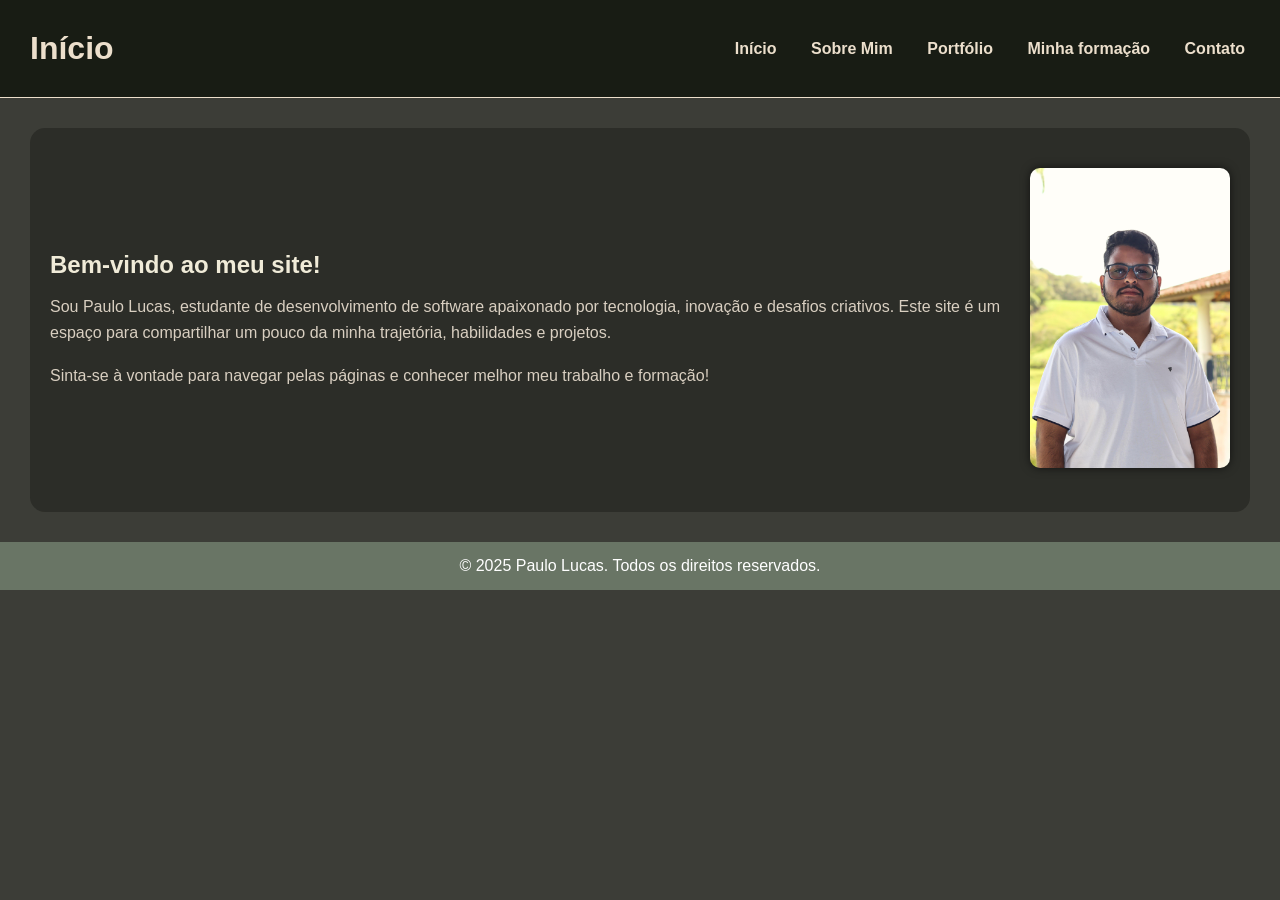
<file: index.html>
<!DOCTYPE html>
<html lang="en">

<head>
    <meta charset="UTF-8">
    <meta name="viewport" content="width=device-width, initial-scale=1.0">
    <link rel="stylesheet" href="style.css"> <!-- Referencia o arquivo css de estilização -->
    <title>Paulo Lucas</title>

</head>

<body>
    <!-- criação do header -->
    <header>
        <h1>Início</h1>   <!-- Mostra a pagina atual -->
        <nav>  <!-- criação do menu de navegação -->
            <a href="index.html">Início</a>
            <a href="sobreMim.html">Sobre Mim</a>
            <a href="portfolio.html">Portfólio</a>
            <a href="minhaFormacao.html">Minha formação</a>
            <a href="contato.html">Contato</a>
        </nav>
    </header>
    <section class="inicio"> <!-- criação da section que contém os elementos do body. -->
        <div class="apresentacao"> <!-- div para marcar o texto do section -->
            <h2>Bem-vindo ao meu site!</h2>
            <p>Sou Paulo Lucas, estudante de desenvolvimento de software apaixonado por tecnologia, inovação e desafios criativos. Este site é um espaço para compartilhar um pouco da minha trajetória, habilidades e projetos.</p>
            <br>
            <p>Sinta-se à vontade para navegar pelas páginas e conhecer melhor meu trabalho e formação!</p>
        </div>
        <div class="foto">
            <img src="img/paulo.jpg" alt="Foto de Paulo Lucas">
        </div>
    </section>
    <footer> <!-- criação do rodapé do site -->
        <p>© 2025 Paulo Lucas. Todos os direitos reservados.</p>
    </footer>
</body>

</html>
</file>
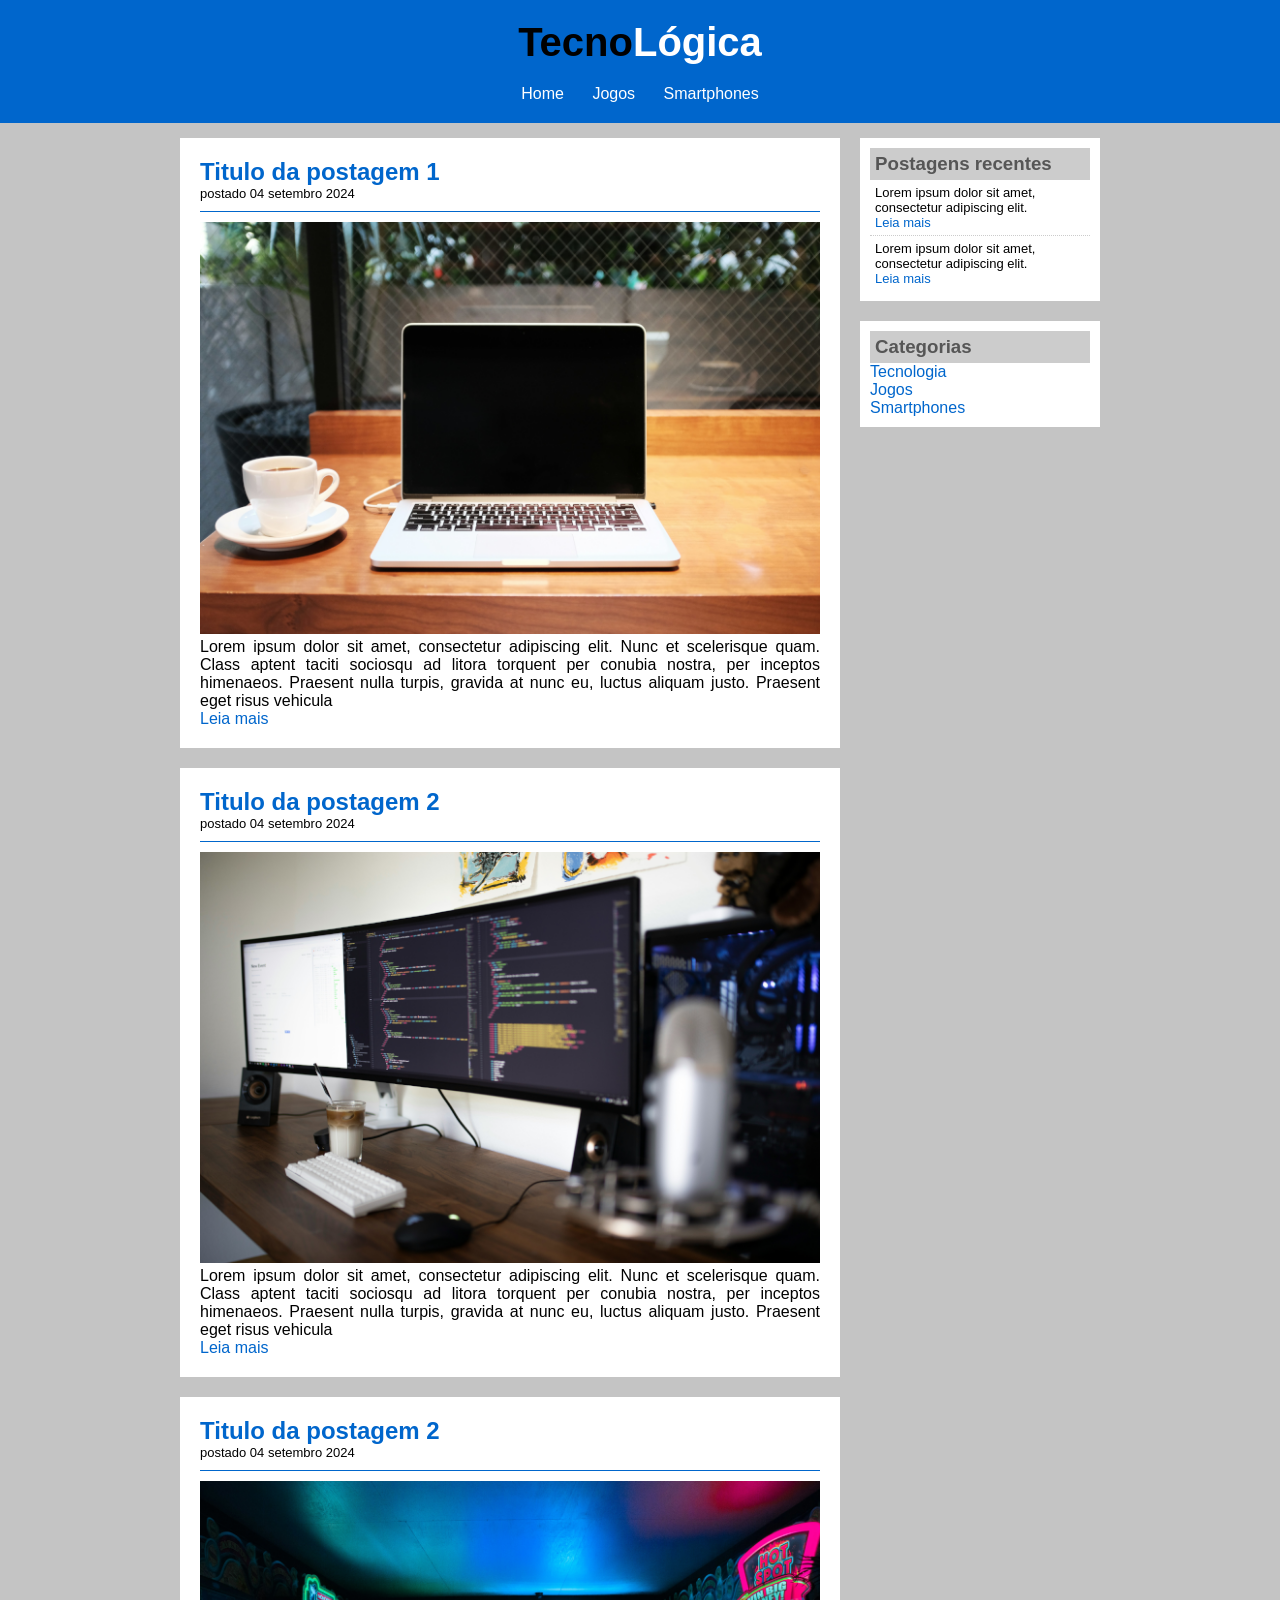
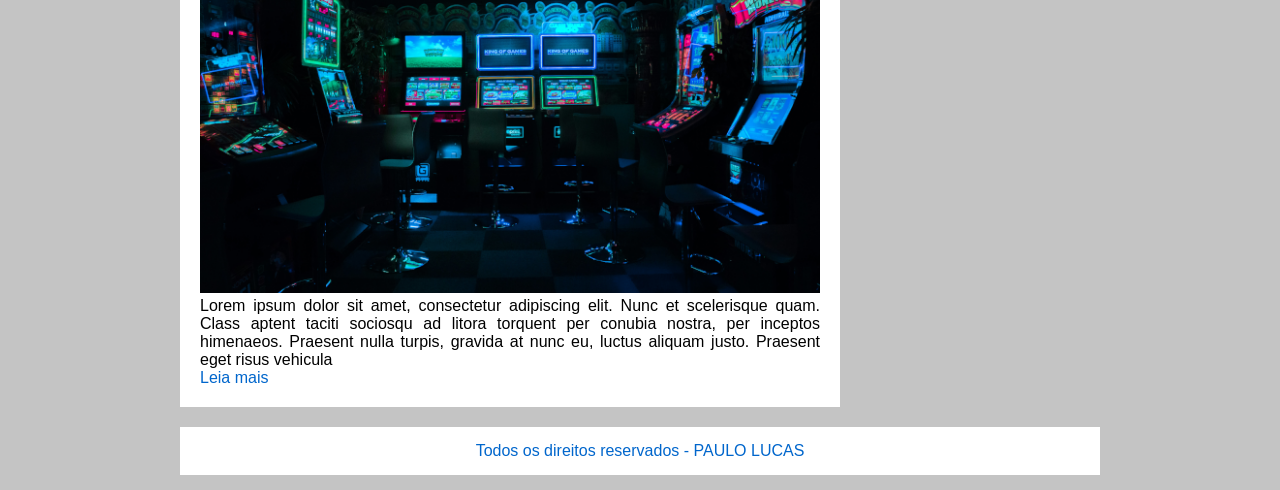
<file: portfolios/index.html>
<!DOCTYPE html>
<html lang="pt-br">

<head>
    <meta charset="UTF-8">
    <meta name="viewport" content="width=device-width, initial-scale=1.0">
    <title>TecnoLógica - Tudo sobre tecnologia</title>

    <link rel="stylesheet" href="index.css">
</head>

<body>

    <div id="header">

        <div id="logo">
            <h1>Tecno<span class="white">Lógica</span></h1>
        </div>
    
        <div id="menu">
            <a href="index.html">Home</a>
            <a href="jogos.html">Jogos</a>
            <a href="smartphones.html">Smartphones</a>
        </div>

    </div>

    <div id="content">

        <div id="posts">

            <!-- abertura postagem -->
            <div class="post">
                <h2>Titulo da postagem 1</h2>
                <span class="data-post">postado 04 setembro 2024</span>
                <img class="img-post" src="imagens/tecnologia01.png">
                <p>
                    Lorem ipsum dolor sit amet, consectetur adipiscing elit. Nunc et scelerisque quam. Class aptent taciti sociosqu ad litora torquent per conubia nostra, per inceptos himenaeos. Praesent nulla turpis, gravida at nunc eu, luctus aliquam justo. Praesent eget risus vehicula
                </p>
                <a href="">Leia mais</a>
            </div>
            <!--fechamento postagem -->

            <!-- abertura postagem -->
            <div class="post">
                <h2>Titulo da postagem 2</h2>
                <span class="data-post">postado 04 setembro 2024</span>
                <img class="img-post" src="imagens/tecnologia02.png">
                <p>
                    Lorem ipsum dolor sit amet, consectetur adipiscing elit. Nunc et scelerisque quam. Class aptent taciti sociosqu ad litora torquent per conubia nostra, per inceptos himenaeos. Praesent nulla turpis, gravida at nunc eu, luctus aliquam justo. Praesent eget risus vehicula
                </p>
                <a href="">Leia mais</a>
            </div>
            <!--fechamento postagem -->
        
            <!-- abertura postagem -->
            <div class="post">
                <h2>Titulo da postagem 2</h2>
                <span class="data-post">postado 04 setembro 2024</span>
                <img class="img-post" src="imagens/game01.png">
                <p>
                    Lorem ipsum dolor sit amet, consectetur adipiscing elit. Nunc et scelerisque quam. Class aptent taciti sociosqu ad litora torquent per conubia nostra, per inceptos himenaeos. Praesent nulla turpis, gravida at nunc eu, luctus aliquam justo. Praesent eget risus vehicula
                </p>
                <a href="">Leia mais</a>
            </div>
            <!--fechamento postagem -->
        </div>
    
        <div id="right-side">

            <div class="content-right">
                <h3>Postagens recentes</h3>

                <div class="post-right">
                    <p>Lorem ipsum dolor sit amet, consectetur adipiscing elit.</p>
                    <a href="">Leia mais</a>
                </div>

                <div class="post-right" style="border-bottom: none;">
                    <p>Lorem ipsum dolor sit amet, consectetur adipiscing elit.</p>
                    <a href="">Leia mais</a>
                </div>

            </div>

            <div class="content-right">
                <h3>Categorias</h3>

                <a href="">Tecnologia</a><br>
                <a href="">Jogos</a><br>
                <a href="">Smartphones</a><br>
                
            </div>

        </div>

        <div id="footer">
            Todos os direitos reservados - PAULO LUCAS
        </div>

    </div>
</body>

</html>
</file>
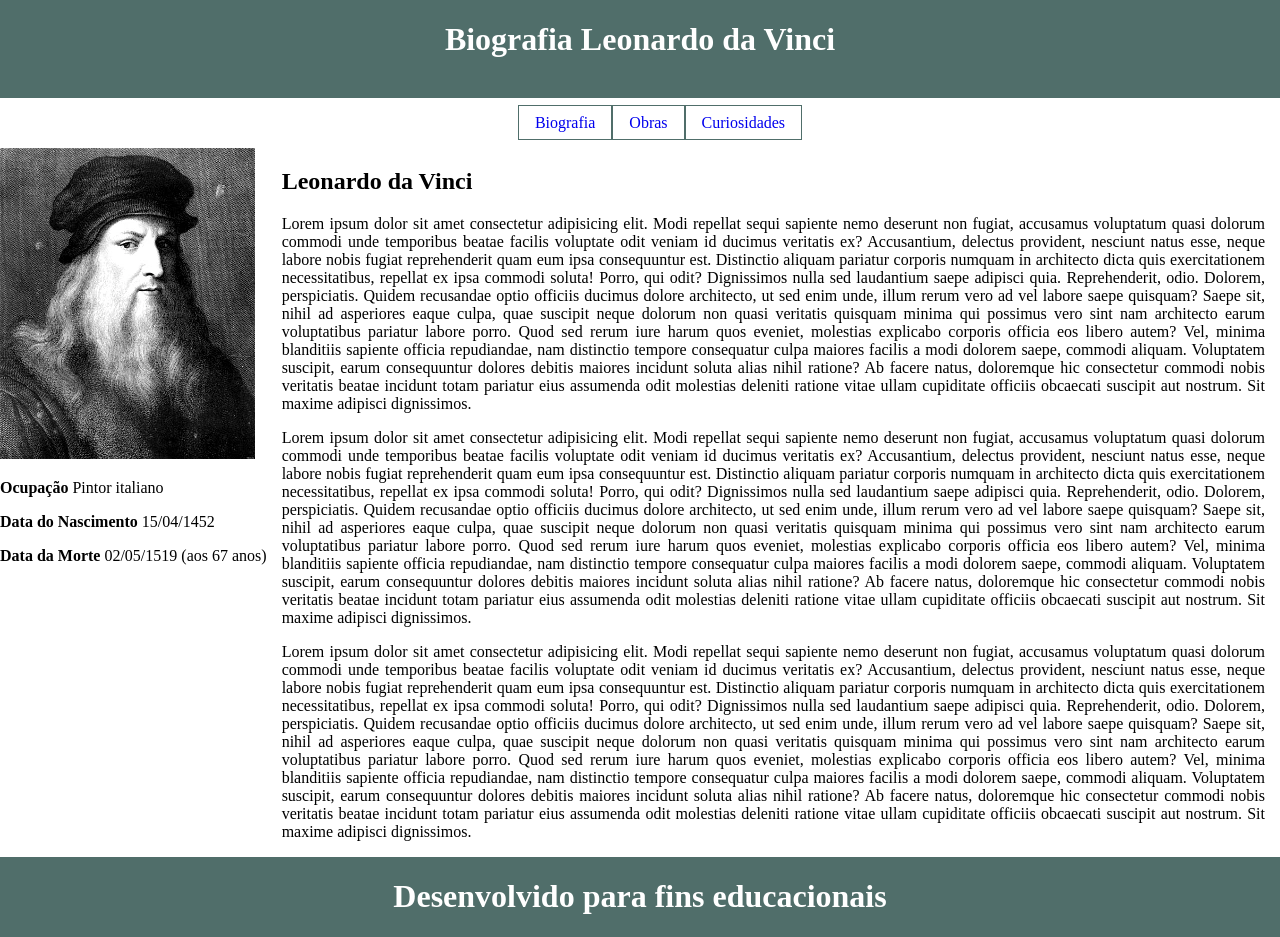
<file: portfolios/portfolio2/index.html>
<!DOCTYPE html>
<html lang="en">

<head>
    <meta charset="UTF-8">
    <meta http-equiv="X-UA-Compatible" content="IE=edge">
    <meta name="viewport" content="width=device-width, initial-scale=1.0">
    <title>Leonardo da Vinci</title>
    <style>
        body {
            margin: 0;
        }

        .container {
            display: grid;
        }

        header {
            grid-column-start: 1;
            grid-column-end: 12;
            background-color: #506E6A;
        }

        .menu {
            grid-column-start: 6;
            grid-column-end: 12;
            justify-content: center;/*centraliza o menu*/
            gap: 20px;/*https://nekocalc.com/px-to-rem-converter*/
        }


        .imagem_leo {
            grid-column-start: 1;
            grid-column-end: 3;

        }

        .principal {
            grid-column-start: 4;
            grid-column-end: 12;
            padding-left: 15px;
            padding-right: 15px;
            text-align: justify;

        }

        footer {
            grid-column-start: 1;
            grid-column-end: 12;
            background-color: #506E6A;
            color: white;
            text-align: center;
        }

        ul {
            list-style-type: none;
            color: #506E6A;
        }

        a,
        a:link {
            text-decoration: none;
            padding: 8px 16px;
            border: solid #506E6A 1px;
        }

        li {
            float: left;
        }

        a:hover {
            background-color: #506E6A;
            color: white;
        }

        /* media query para dispositivos móveis */
        @media only screen and (max-width: 767px) {
            .wrapper {
                grid-column-start: 1;
                grid-column-end: 1;

            }

            .imagem_leo {
                grid-column-start: 1;
                grid-column-end: 1;

            }

            .principal {
                grid-column-start: 1;
                grid-column-end: 1;

            }
        }
    </style>
</head>

<body>
    <header class="container">
        <h1 style="color: white; text-align: center;">Biografia Leonardo da Vinci</h1>
        <br>

    </header>
    <nav class="container menu">
        <ul>
            <li><a href="index.html">Biografia</a></li>
            <li><a href="obras.html">Obras</a></li>
            <li><a href="curiosidades.html">Curiosidades</a></li>
        </ul>
    </nav>
    <div class="container wrapper">
        <aside class="imagem_leo">
            <img src="leonardo-da-vinci.png">
            <div class="infos">
                <p><strong>Ocupação</strong> Pintor italiano</p>
                <p>
                    <strong>Data do Nascimento</strong>
                    15/04/1452
                </p>
                <p><strong>Data da Morte</strong> 02/05/1519 (aos 67 anos)</p>
            </div>

        </aside>
        <section class="principal">
            <h1>
                Leonardo da Vinci
            </h1>
            <p>Lorem ipsum dolor sit amet consectetur adipisicing elit. Modi repellat sequi sapiente nemo deserunt non
                fugiat, accusamus voluptatum quasi dolorum commodi unde temporibus beatae facilis voluptate odit veniam
                id
                ducimus veritatis ex? Accusantium, delectus provident, nesciunt natus esse, neque labore nobis fugiat
                reprehenderit quam eum ipsa consequuntur est. Distinctio aliquam pariatur corporis numquam in architecto
                dicta quis exercitationem necessitatibus, repellat ex ipsa commodi soluta! Porro, qui odit? Dignissimos
                nulla sed laudantium saepe adipisci quia. Reprehenderit, odio. Dolorem, perspiciatis. Quidem recusandae
                optio officiis ducimus dolore architecto, ut sed enim unde, illum rerum vero ad vel labore saepe
                quisquam?
                Saepe sit, nihil ad asperiores eaque culpa, quae suscipit neque dolorum non quasi veritatis quisquam
                minima
                qui possimus vero sint nam architecto earum voluptatibus pariatur labore porro. Quod sed rerum iure
                harum
                quos eveniet, molestias explicabo corporis officia eos libero autem? Vel, minima blanditiis sapiente
                officia
                repudiandae, nam distinctio tempore consequatur culpa maiores facilis a modi dolorem saepe, commodi
                aliquam.
                Voluptatem suscipit, earum consequuntur dolores debitis maiores incidunt soluta alias nihil ratione? Ab
                facere natus, doloremque hic consectetur commodi nobis veritatis beatae incidunt totam pariatur eius
                assumenda odit molestias deleniti ratione vitae ullam cupiditate officiis obcaecati suscipit aut
                nostrum.
                Sit maxime adipisci dignissimos.</p>
            <p>Lorem ipsum dolor sit amet consectetur adipisicing elit. Modi repellat sequi sapiente nemo
                deserunt non fugiat, accusamus voluptatum quasi dolorum commodi unde temporibus beatae facilis
                voluptate odit veniam id ducimus veritatis ex? Accusantium, delectus provident, nesciunt natus
                esse, neque labore nobis fugiat reprehenderit quam eum ipsa consequuntur est. Distinctio
                aliquam pariatur corporis numquam in architecto dicta quis exercitationem necessitatibus,
                repellat ex ipsa commodi soluta! Porro, qui odit? Dignissimos nulla sed laudantium saepe
                adipisci quia. Reprehenderit, odio. Dolorem, perspiciatis. Quidem recusandae optio officiis
                ducimus dolore architecto, ut sed enim unde, illum rerum vero ad vel labore saepe quisquam?
                Saepe sit, nihil ad asperiores eaque culpa, quae suscipit neque dolorum non quasi veritatis
                quisquam minima qui possimus vero sint nam architecto earum voluptatibus pariatur labore
                porro. Quod sed rerum iure harum quos eveniet, molestias explicabo corporis officia eos libero
                autem? Vel, minima blanditiis sapiente officia repudiandae, nam distinctio tempore consequatur
                culpa maiores facilis a modi dolorem saepe, commodi aliquam. Voluptatem suscipit, earum
                consequuntur dolores debitis maiores incidunt soluta alias nihil ratione? Ab facere natus,
                doloremque hic consectetur commodi nobis veritatis beatae incidunt totam pariatur eius
                assumenda odit molestias deleniti ratione vitae ullam cupiditate officiis obcaecati suscipit
                aut nostrum. Sit maxime adipisci dignissimos.</p>
            <p>Lorem ipsum dolor sit amet consectetur adipisicing elit. Modi repellat sequi sapiente nemo
                deserunt non fugiat, accusamus voluptatum quasi dolorum commodi unde temporibus beatae facilis
                voluptate odit veniam id ducimus veritatis ex? Accusantium, delectus provident, nesciunt natus
                esse, neque labore nobis fugiat reprehenderit quam eum ipsa consequuntur est. Distinctio
                aliquam pariatur corporis numquam in architecto dicta quis exercitationem necessitatibus,
                repellat ex ipsa commodi soluta! Porro, qui odit? Dignissimos nulla sed laudantium saepe
                adipisci quia. Reprehenderit, odio. Dolorem, perspiciatis. Quidem recusandae optio officiis
                ducimus dolore architecto, ut sed enim unde, illum rerum vero ad vel labore saepe quisquam?
                Saepe sit, nihil ad asperiores eaque culpa, quae suscipit neque dolorum non quasi veritatis
                quisquam minima qui possimus vero sint nam architecto earum voluptatibus pariatur labore
                porro. Quod sed rerum iure harum quos eveniet, molestias explicabo corporis officia eos libero
                autem? Vel, minima blanditiis sapiente officia repudiandae, nam distinctio tempore consequatur
                culpa maiores facilis a modi dolorem saepe, commodi aliquam. Voluptatem suscipit, earum
                consequuntur dolores debitis maiores incidunt soluta alias nihil ratione? Ab facere natus,
                doloremque hic consectetur commodi nobis veritatis beatae incidunt totam pariatur eius
                assumenda odit molestias deleniti ratione vitae ullam cupiditate officiis obcaecati suscipit
                aut nostrum. Sit maxime adipisci dignissimos.</p>
        </section>
    </div>
    <footer class="container">
        <h1>Desenvolvido para fins educacionais</h1>
    </footer>
    </div>
</body>

</html>
</file>
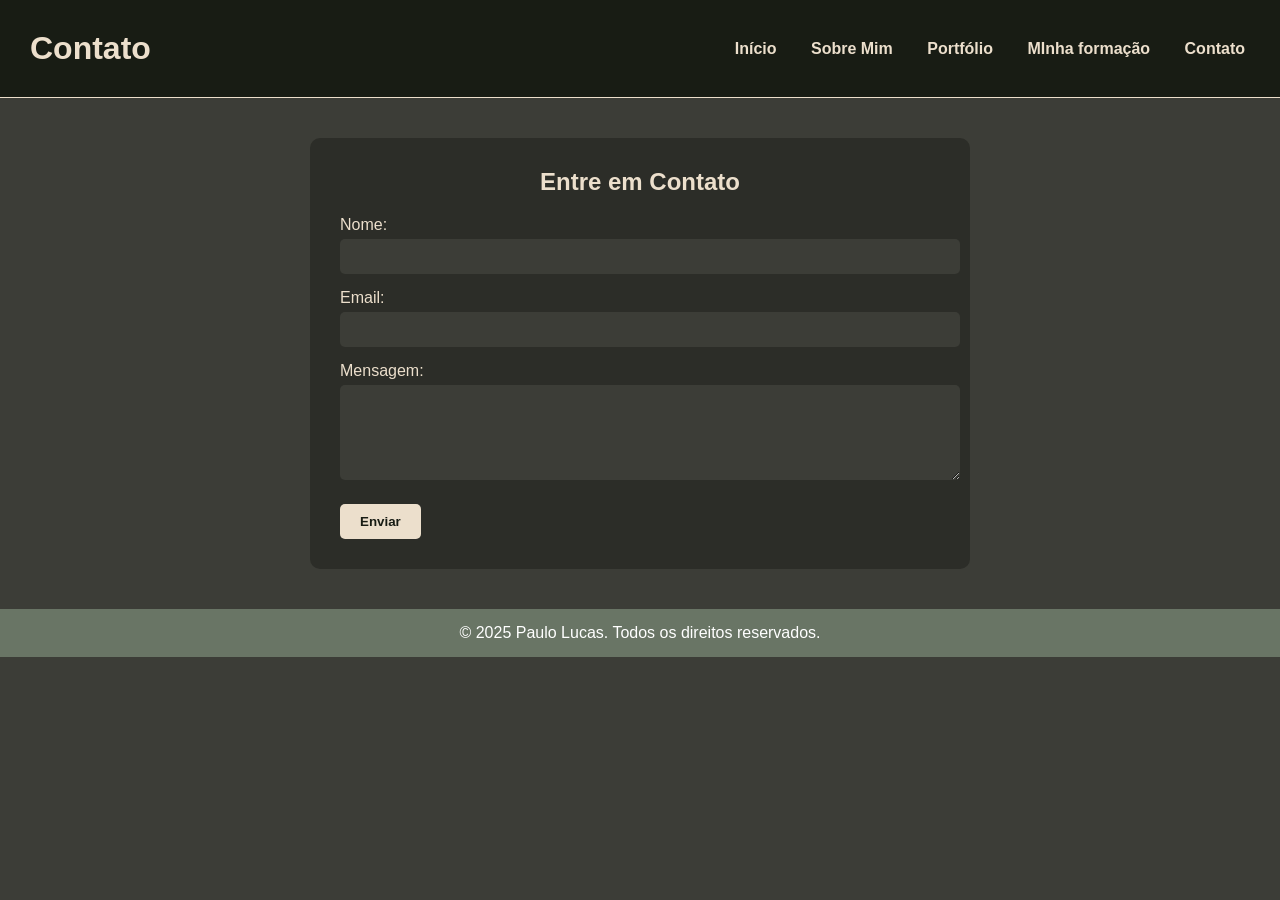
<file: contato.html>
<!DOCTYPE html>
<html lang="en">
<head>
    <meta charset="UTF-8">
    <meta name="viewport" content="width=device-width, initial-scale=1.0">
    <link rel="stylesheet" href="style.css">
    <title>Paulo Lucas</title>
</head>
<body>
    <header> <!-- Header igual em todas as paginas -->
        <h1>Contato</h1>
        <nav>
            <a href="index.html">Início</a>
            <a href="sobreMim.html">Sobre Mim</a>
            <a href="portfolio.html">Portfólio</a>
            <a href="minhaFormacao.html">MInha formação</a>
            <a href="contato.html">Contato</a>
        </nav>
    </header>
    <section class="contato">
        <h2>Entre em Contato</h2>
        <form> <!-- Criação do formulario de contato -->
            <label for="nome">Nome:</label>
            <input type="text" id="nome" name="nome" required>
    
            <label for="email">Email:</label>
            <input type="email" id="email" name="email" required>
    
            <label for="mensagem">Mensagem:</label>
            <textarea id="mensagem" name="mensagem" rows="5" required></textarea>
    
            <button type="submit">Enviar</button> <!-- Botão de enviar, que nesse caso é apenas visual. -->
        </form>
    </section>
    <footer>
        <p>© 2025 Paulo Lucas. Todos os direitos reservados.</p>
    </footer>
    
</body>
</html>
</file>
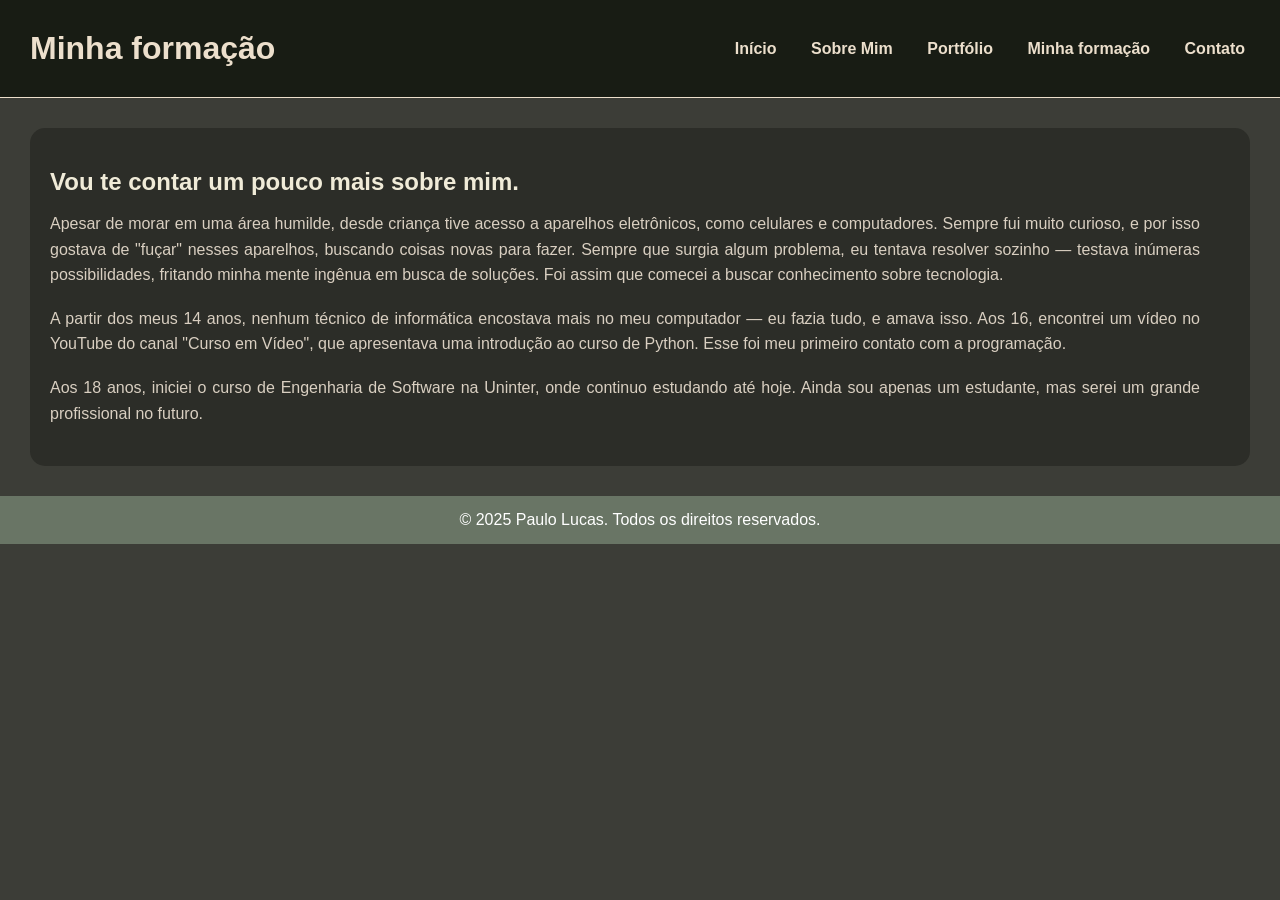
<file: minhaFormacao.html>
<!DOCTYPE html>
<html lang="en">
<head>
    <meta charset="UTF-8">
    <meta name="viewport" content="width=device-width, initial-scale=1.0">
    <link rel="stylesheet" href="style.css">
    <title>Paulo Lucas</title>
</head>
<body>
   <!-- Praticamente uma replicação da página inicial. Contém os mesmos elementos, tirando a imagem. Muda apenas os textos. -->
    <header>
        <h1>Minha formação</h1>
        <nav>
            <a href="index.html">Início</a>
            <a href="sobreMim.html">Sobre Mim</a>
            <a href="portfolio.html">Portfólio</a>
            <a href="minhaFormacao.html">Minha formação</a>
            <a href="contato.html">Contato</a>
        </nav>
    </header>
    <section class="inicio">
        <div class="apresentacao">
            <h2>Vou te contar um pouco mais sobre mim.</h2>
            <p>Apesar de morar em uma área humilde, desde criança tive acesso a aparelhos eletrônicos, como celulares e computadores. Sempre fui muito curioso, e por isso gostava de "fuçar" nesses aparelhos, buscando coisas novas para fazer. Sempre que surgia algum problema, eu tentava resolver sozinho — testava inúmeras possibilidades, fritando minha mente ingênua em busca de soluções. Foi assim que comecei a buscar conhecimento sobre tecnologia.</p>
            <br>
            <p>A partir dos meus 14 anos, nenhum técnico de informática encostava mais no meu computador — eu fazia tudo, e amava isso. Aos 16, encontrei um vídeo no YouTube do canal "Curso em Vídeo", que apresentava uma introdução ao curso de Python. Esse foi meu primeiro contato com a programação.</p>
            <br>
            <p>Aos 18 anos, iniciei o curso de Engenharia de Software na Uninter, onde continuo estudando até hoje. Ainda sou apenas um estudante, mas serei um grande profissional no futuro.</p>   
        </div>
    </section>
    <footer>
        <p>© 2025 Paulo Lucas. Todos os direitos reservados.</p>
    </footer>
</body>
</html>
</file>
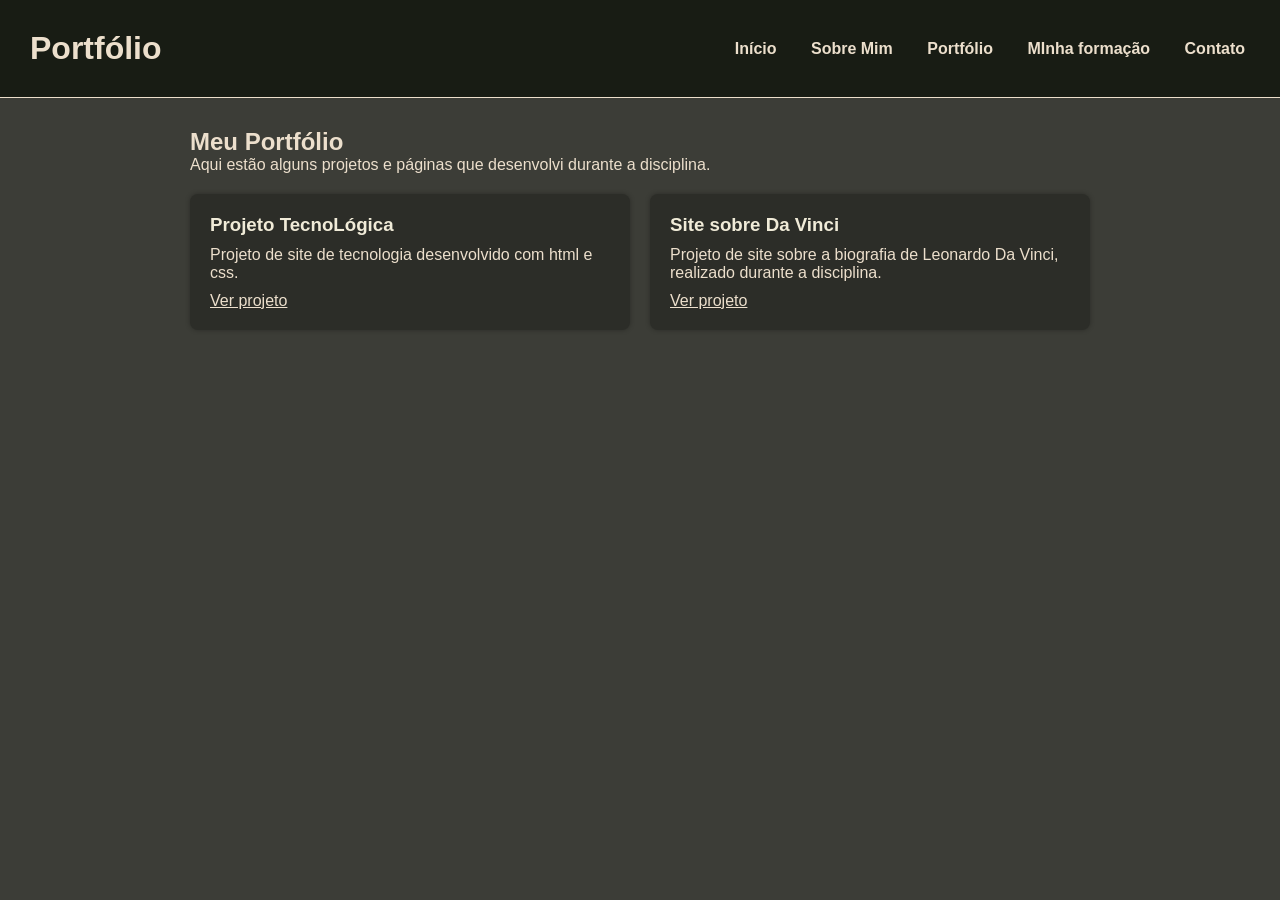
<file: portfolio.html>
<!DOCTYPE html>
<html lang="en">
<head>
    <meta charset="UTF-8">
    <meta name="viewport" content="width=device-width, initial-scale=1.0">
    <link rel="stylesheet" href="style.css">
    <title>Paulo Lucas</title>
</head>
<body>
    <header>
        <h1>Portfólio</h1>
        <nav>
            <a href="index.html">Início</a>
            <a href="sobreMim.html">Sobre Mim</a>
            <a href="portfolio.html">Portfólio</a>
            <a href="minhaFormacao.html">MInha formação</a>
            <a href="contato.html">Contato</a>
        </nav>
    </header>
    <section class="portfolio">
        <h2>Meu Portfólio</h2>
        <p>Aqui estão alguns projetos e páginas que desenvolvi durante a disciplina.</p>
    
        <div class="projetos">
            <div class="projeto">
                <h3>Projeto TecnoLógica</h3>
                <p>Projeto de site de tecnologia desenvolvido com html e css.</p>   
                <a href="portfolios/index.html" target="_blank">Ver projeto</a>
            </div>
            <div class="projeto">
                <h3>Site sobre Da Vinci</h3>
                <p>Projeto de site sobre a biografia de Leonardo Da Vinci, realizado durante a disciplina.</p>  
                <a href="portfolios/portfolio2/index.html" target="_blank">Ver projeto</a>
            </div>
        </div>
    </section>
    
</body>
</html>
</file>
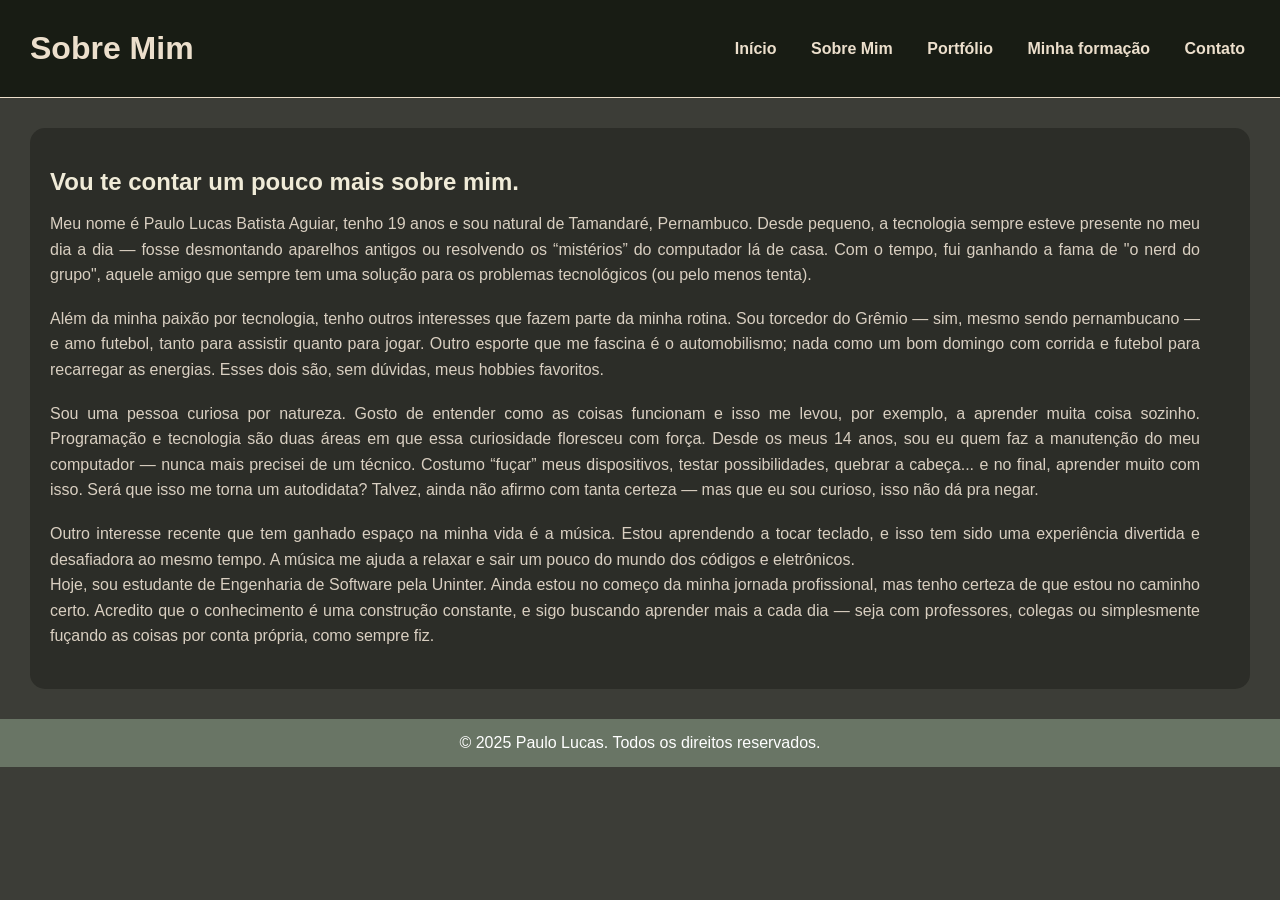
<file: sobreMim.html>
<!DOCTYPE html>
<html lang="en">
<head>
    <meta charset="UTF-8">
    <meta name="viewport" content="width=device-width, initial-scale=1.0">
    <link rel="stylesheet" href="style.css">
    <title>Paulo Lucas</title>
</head>
<body>
    <!-- Praticamente uma replicação da página inicial. Contém os mesmos elementos, tirando a imagem. Muda apenas os textos. -->
    <header>
        <h1>Sobre Mim</h1>
        <nav>
            <a href="index.html">Início</a>
            <a href="sobreMim.html">Sobre Mim</a>
            <a href="portfolio.html">Portfólio</a>
            <a href="minhaFormacao.html">Minha formação</a>
            <a href="contato.html">Contato</a>
        </nav>
    </header>
    <section class="inicio">
        <div class="apresentacao">
            <h2>Vou te contar um pouco mais sobre mim.</h2>
            <p>Meu nome é Paulo Lucas Batista Aguiar, tenho 19 anos e sou natural de Tamandaré, Pernambuco. Desde pequeno, a tecnologia sempre esteve presente no meu dia a dia — fosse desmontando aparelhos antigos ou resolvendo os “mistérios” do computador lá de casa. Com o tempo, fui ganhando a fama de "o nerd do grupo", aquele amigo que sempre tem uma solução para os problemas tecnológicos (ou pelo menos tenta).</p>
            <br>
            <p>Além da minha paixão por tecnologia, tenho outros interesses que fazem parte da minha rotina. Sou torcedor do Grêmio — sim, mesmo sendo pernambucano — e amo futebol, tanto para assistir quanto para jogar. Outro esporte que me fascina é o automobilismo; nada como um bom domingo com corrida e futebol para recarregar as energias. Esses dois são, sem dúvidas, meus hobbies favoritos.</p>
            <br>      
            <p>Sou uma pessoa curiosa por natureza. Gosto de entender como as coisas funcionam e isso me levou, por exemplo, a aprender muita coisa sozinho. Programação e tecnologia são duas áreas em que essa curiosidade floresceu com força. Desde os meus 14 anos, sou eu quem faz a manutenção do meu computador — nunca mais precisei de um técnico. Costumo “fuçar” meus dispositivos, testar possibilidades, quebrar a cabeça... e no final, aprender muito com isso. Será que isso me torna um autodidata? Talvez, ainda não afirmo com tanta certeza — mas que eu sou curioso, isso não dá pra negar.</p>
            <br>
            <p>Outro interesse recente que tem ganhado espaço na minha vida é a música. Estou aprendendo a tocar teclado, e isso tem sido uma experiência divertida e desafiadora ao mesmo tempo. A música me ajuda a relaxar e sair um pouco do mundo dos códigos e eletrônicos.</p>
        
            <p>Hoje, sou estudante de Engenharia de Software pela Uninter. Ainda estou no começo da minha jornada profissional, mas tenho certeza de que estou no caminho certo. Acredito que o conhecimento é uma construção constante, e sigo buscando aprender mais a cada dia — seja com professores, colegas ou simplesmente fuçando as coisas por conta própria, como sempre fiz.</p>
        </div>
    </section>
    <footer>
        <p>© 2025 Paulo Lucas. Todos os direitos reservados.</p>
    </footer>
</body>
</html>
</file>
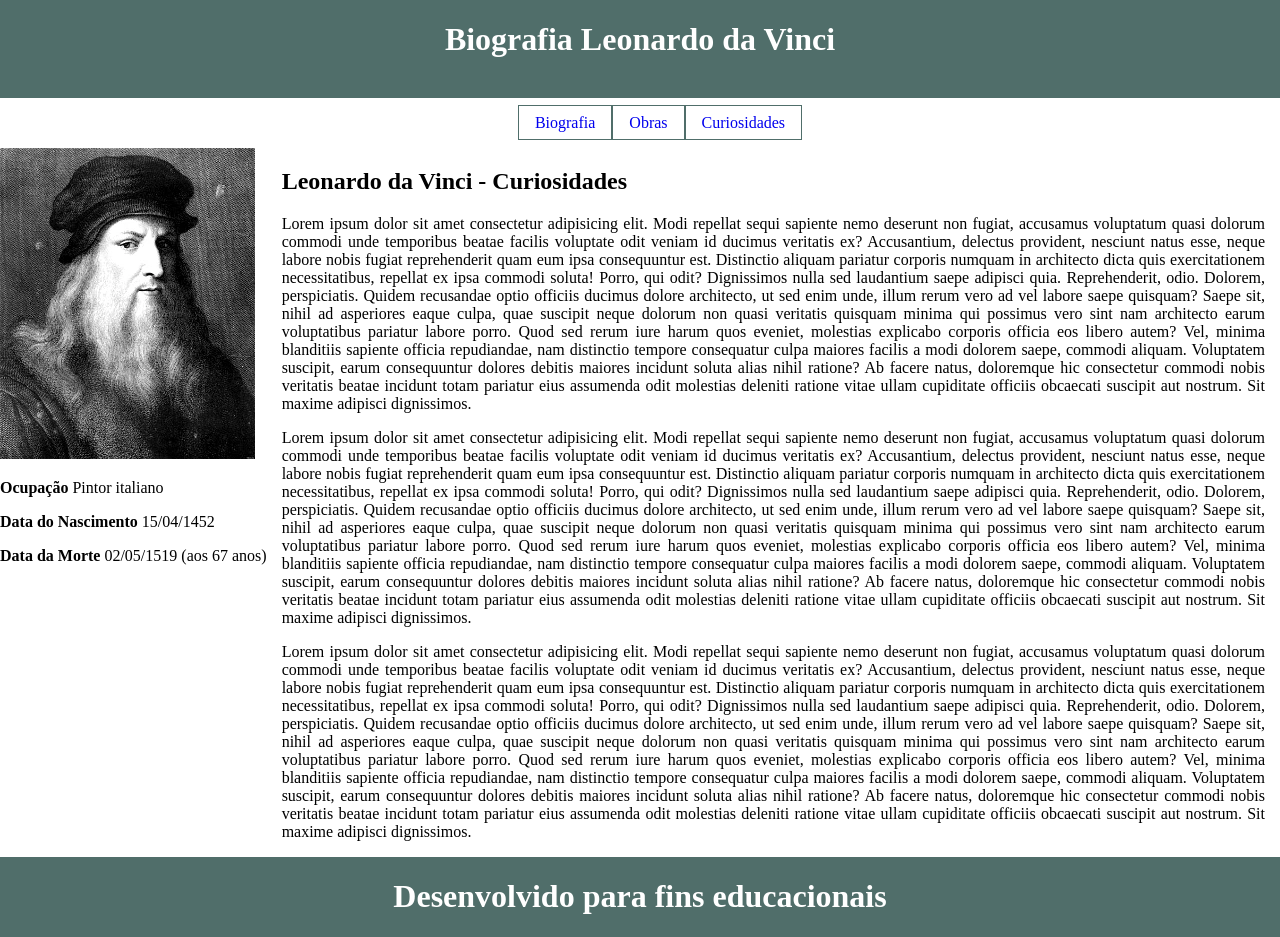
<file: portfolios/portfolio2/curiosidades.html>
<!DOCTYPE html>
<html lang="en">

<head>
    <meta charset="UTF-8">
    <meta http-equiv="X-UA-Compatible" content="IE=edge">
    <meta name="viewport" content="width=device-width, initial-scale=1.0">
    <title>Leonardo da Vinci</title>
    <style>
        body{
            margin: 0;
        }
        .container {
            display: grid;
        }

        header {
            grid-column-start: 1;
            grid-column-end: 12;
            grid-row-start: 1;
            grid-row-end: 1;
        }

        .menu {
            grid-column-start: 6;
            grid-column-end: 12;
            grid-row-start: 1;
            grid-row-end: 1;
            justify-content: center;
            gap: 20px;
        }


        .imagem_leo {
            grid-column-start: 1;
            grid-column-end: 3;

        }

        .principal {
            grid-column-start: 4;
            grid-column-end: 12;
            padding-left: 15px;
            padding-right: 15px;
            text-align: justify;

        }

        header {
            background-color: #506E6A;
            
        }

        ul {
            list-style-type: none;

            color: #506E6A;
        }

        a,
        a:link {
            text-decoration: none;
            padding: 8px 16px;
            border: solid #506E6A 1px;
        }

        li {
            float: left;
        }

        a:hover {
            background-color: #506E6A;
            color: white;
        }

        footer {
            grid-column-start: 1;
            grid-column-end: 12;
            grid-row-start: 1;
            grid-row-end: 6;
            background-color: #506E6A;
            color: white;
            text-align: center;
        }

        /* media query para dispositivos móveis */
        @media only screen and (max-width: 767px) {
            .wrapper {
               grid-column-start: 1;
                grid-column-end: 1;

            }

            .imagem_leo {
                grid-column-start: 1;
 grid-column-end: 1;
                
            }

            .principal {
                grid-column-start: 1;
 grid-column-end: 1;
                
            }
        }
    </style>
</head>

<body>
    <header class="container">
        <h1 style="color: white; text-align: center;">Biografia Leonardo da Vinci</h1>
        <br>

    </header>
    <nav class="container menu">
        <ul>
            <li><a href="index.html">Biografia</a></li>
            <li><a href="obras.html">Obras</a></li>
            <li><a href="curiosidades.html">Curiosidades</a></li>
        </ul>
    </nav>
    <div class="container wrapper">
        <aside class="imagem_leo">
            <img src="leonardo-da-vinci.png">
            <div class="infos">
                <p><strong>Ocupação</strong> Pintor italiano</p>
                <p>
                    <strong>Data do Nascimento</strong>
                    15/04/1452
                </p>
                <p><strong>Data da Morte</strong> 02/05/1519 (aos 67 anos)</p>
            </div>

        </aside>
        <section class="principal">
            <h1>
                Leonardo da Vinci - Curiosidades
            </h1>
            <p>Lorem ipsum dolor sit amet consectetur adipisicing elit. Modi repellat sequi sapiente nemo deserunt non
                fugiat, accusamus voluptatum quasi dolorum commodi unde temporibus beatae facilis voluptate odit veniam
                id
                ducimus veritatis ex? Accusantium, delectus provident, nesciunt natus esse, neque labore nobis fugiat
                reprehenderit quam eum ipsa consequuntur est. Distinctio aliquam pariatur corporis numquam in architecto
                dicta quis exercitationem necessitatibus, repellat ex ipsa commodi soluta! Porro, qui odit? Dignissimos
                nulla sed laudantium saepe adipisci quia. Reprehenderit, odio. Dolorem, perspiciatis. Quidem recusandae
                optio officiis ducimus dolore architecto, ut sed enim unde, illum rerum vero ad vel labore saepe
                quisquam?
                Saepe sit, nihil ad asperiores eaque culpa, quae suscipit neque dolorum non quasi veritatis quisquam
                minima
                qui possimus vero sint nam architecto earum voluptatibus pariatur labore porro. Quod sed rerum iure
                harum
                quos eveniet, molestias explicabo corporis officia eos libero autem? Vel, minima blanditiis sapiente
                officia
                repudiandae, nam distinctio tempore consequatur culpa maiores facilis a modi dolorem saepe, commodi
                aliquam.
                Voluptatem suscipit, earum consequuntur dolores debitis maiores incidunt soluta alias nihil ratione? Ab
                facere natus, doloremque hic consectetur commodi nobis veritatis beatae incidunt totam pariatur eius
                assumenda odit molestias deleniti ratione vitae ullam cupiditate officiis obcaecati suscipit aut
                nostrum.
                Sit maxime adipisci dignissimos.</p>
            <p>Lorem ipsum dolor sit amet consectetur adipisicing elit. Modi repellat sequi sapiente nemo
                deserunt non fugiat, accusamus voluptatum quasi dolorum commodi unde temporibus beatae facilis
                voluptate odit veniam id ducimus veritatis ex? Accusantium, delectus provident, nesciunt natus
                esse, neque labore nobis fugiat reprehenderit quam eum ipsa consequuntur est. Distinctio
                aliquam pariatur corporis numquam in architecto dicta quis exercitationem necessitatibus,
                repellat ex ipsa commodi soluta! Porro, qui odit? Dignissimos nulla sed laudantium saepe
                adipisci quia. Reprehenderit, odio. Dolorem, perspiciatis. Quidem recusandae optio officiis
                ducimus dolore architecto, ut sed enim unde, illum rerum vero ad vel labore saepe quisquam?
                Saepe sit, nihil ad asperiores eaque culpa, quae suscipit neque dolorum non quasi veritatis
                quisquam minima qui possimus vero sint nam architecto earum voluptatibus pariatur labore
                porro. Quod sed rerum iure harum quos eveniet, molestias explicabo corporis officia eos libero
                autem? Vel, minima blanditiis sapiente officia repudiandae, nam distinctio tempore consequatur
                culpa maiores facilis a modi dolorem saepe, commodi aliquam. Voluptatem suscipit, earum
                consequuntur dolores debitis maiores incidunt soluta alias nihil ratione? Ab facere natus,
                doloremque hic consectetur commodi nobis veritatis beatae incidunt totam pariatur eius
                assumenda odit molestias deleniti ratione vitae ullam cupiditate officiis obcaecati suscipit
                aut nostrum. Sit maxime adipisci dignissimos.</p>
            <p>Lorem ipsum dolor sit amet consectetur adipisicing elit. Modi repellat sequi sapiente nemo
                deserunt non fugiat, accusamus voluptatum quasi dolorum commodi unde temporibus beatae facilis
                voluptate odit veniam id ducimus veritatis ex? Accusantium, delectus provident, nesciunt natus
                esse, neque labore nobis fugiat reprehenderit quam eum ipsa consequuntur est. Distinctio
                aliquam pariatur corporis numquam in architecto dicta quis exercitationem necessitatibus,
                repellat ex ipsa commodi soluta! Porro, qui odit? Dignissimos nulla sed laudantium saepe
                adipisci quia. Reprehenderit, odio. Dolorem, perspiciatis. Quidem recusandae optio officiis
                ducimus dolore architecto, ut sed enim unde, illum rerum vero ad vel labore saepe quisquam?
                Saepe sit, nihil ad asperiores eaque culpa, quae suscipit neque dolorum non quasi veritatis
                quisquam minima qui possimus vero sint nam architecto earum voluptatibus pariatur labore
                porro. Quod sed rerum iure harum quos eveniet, molestias explicabo corporis officia eos libero
                autem? Vel, minima blanditiis sapiente officia repudiandae, nam distinctio tempore consequatur
                culpa maiores facilis a modi dolorem saepe, commodi aliquam. Voluptatem suscipit, earum
                consequuntur dolores debitis maiores incidunt soluta alias nihil ratione? Ab facere natus,
                doloremque hic consectetur commodi nobis veritatis beatae incidunt totam pariatur eius
                assumenda odit molestias deleniti ratione vitae ullam cupiditate officiis obcaecati suscipit
                aut nostrum. Sit maxime adipisci dignissimos.</p>
        </section>
    </div>
    <footer class="container">
        <h1>Desenvolvido para fins educacionais</h1>
    </footer>
    </div>
</body>

</html>
</file>
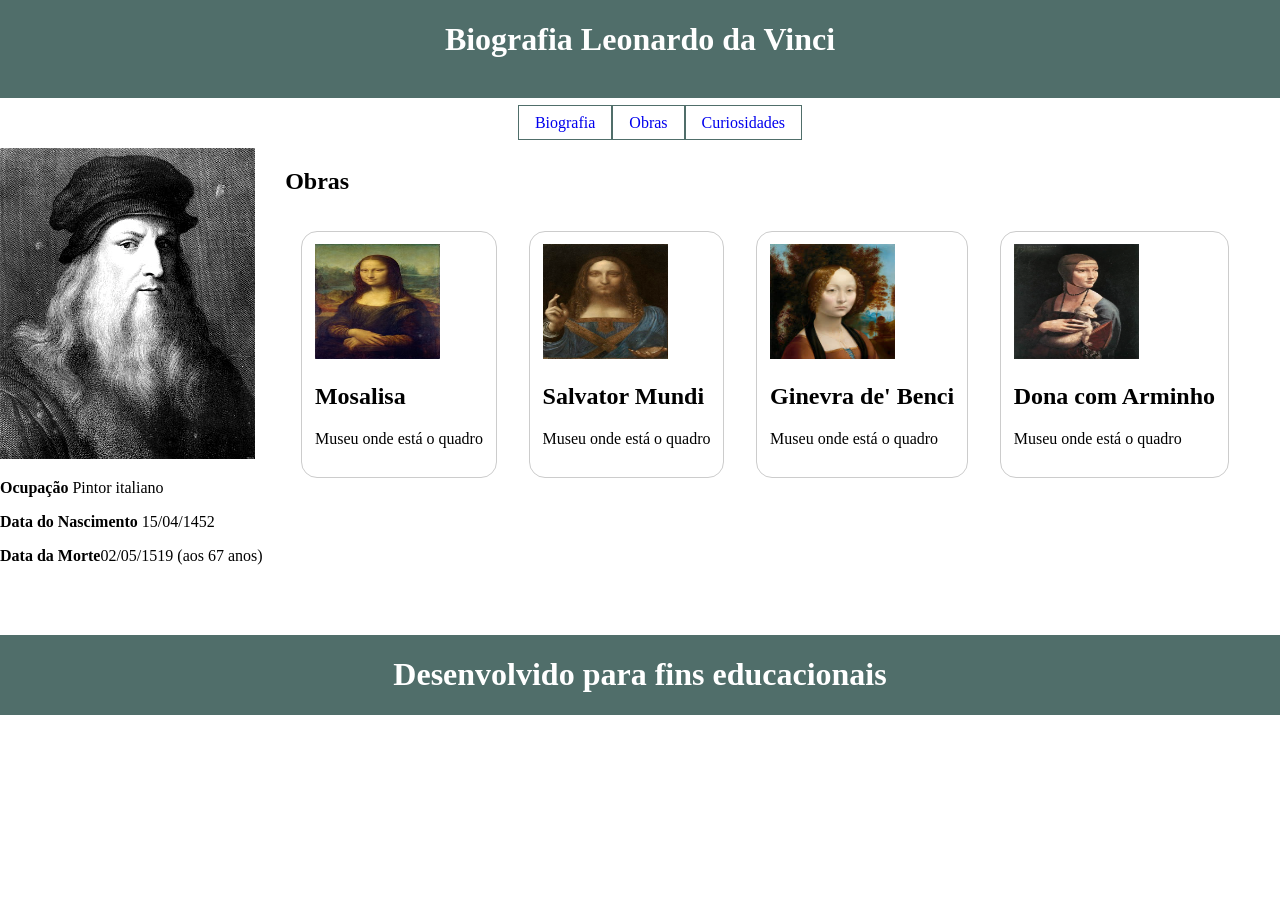
<file: portfolios/portfolio2/obras.html>
<!DOCTYPE html>
<html lang="en">

<head>
    <meta charset="UTF-8">
    <meta http-equiv="X-UA-Compatible" content="IE=edge">
    <meta name="viewport" content="width=device-width, initial-scale=1.0">
    <title>Document</title>
    <style>
        .container {
            display: grid;
        }

        header {
            grid-column-start: 1;
            grid-column-end: 12;
            background-color: #506E6A;
        }

        .menu {
            grid-column-start: 6;
            grid-column-end: 12;
            justify-content: center;
            /*centraliza o menu*/
            gap: 20px;
        }

        .imagem_leo {
            grid-column-start: 1;
            grid-column-end: 3;
        }

        .principal {
            grid-column-start: 4;
            grid-column-end: 12;
            padding-left: 15px;
            padding-right: 15px;
            text-align: justify;
        }

        footer {
            grid-column-start: 1;
            grid-column-end: 12;
            background-color: #506E6A;
            color: white;
            text-align: center;

        }
        .card {
            display: flex;
            flex-flow: row wrap;

        }

        ul {
            list-style-type: none;
            color: #506E6A;
        }

        a,
        a:link {
            text-decoration: none;
            padding: 8px 16px;
            border: solid #506E6A 1px;
        }

        li {
            float: left;
        }

        a:hover {
            background-color: #506E6A;
            color: white;
        }

        .img {
            border: 1px solid #ccc;
            border-radius: 1rem;
            padding: 0.8rem;
            margin-bottom: 0.8rem;
        }

        .img img {
            width: 125px;
            height: 115px;
        }

        @media all and (min-width: 35rem) {
            body {
                margin: 0 auto;
            }

            /*.container {
                max-width: 1200px;
                margin: 0 auto;

            }*/

            .img {
                max-width: 28rem;
                margin: 1rem;
            }
        }

        /* media query para dispositivos móveis */
        @media only screen and (max-width: 767px) {
            .wrapper {
                grid-column-start: 1;
                grid-column-end: 1;
            }

            .imagem_leo {
                grid-column-start: 1;
                grid-column-end: 1;
            }

            .principal {
                grid-column-start: 1;
                grid-column-end: 1;
            }
        }
    </style>
</head>

<body>
    <header class="container">
        <h1 style="color: white; text-align: center;">Biografia Leonardo da Vinci</h1>
        <br>
    </header>
    <nav class="container menu">
        <ul>
            <li><a href="index.html">Biografia</a></li>
            <li><a href="obras.html">Obras</a></li>
            <li><a href="curiosidades.html">Curiosidades</a></li>
        </ul>
    </nav>
    <div class="container wrapper">
        <aside class="imagem_leo">
            <img src="leonardo-da-vinci.png">
            <div class="infos">
                <p><strong>Ocupação</strong> Pintor italiano</p>
                <p>
                    <strong>Data do Nascimento</strong>
                    15/04/1452
                </p>
                <p><strong>Data da Morte</strong>02/05/1519 (aos 67 anos)</p>
                <br><br><br>
            </div>

        </aside>
        <section class=" principal">
            <h1>
                Obras
            </h1>
            <div class="card">
                <div class="img">
                    <img src="mona-lisa.png">

                    <div class="">
                        <h2>Mosalisa</h2>
                        <p>Museu onde está o quadro</p>

                    </div>
                </div>

                <div class="img">
                    <img src="salvator-mundi.png">

                    <div class="">
                        <h2>Salvator Mundi</h2>
                        <p>Museu onde está o quadro</p>
                    </div>
                </div>
                <div class="img">
                    <img src="ginevra.png">

                    <div class="">
                        <h2>Ginevra de' Benci</h2>
                        <p>Museu onde está o quadro</p>
                    </div>
                </div>
                <div class="img">
                    <img src="dona-arminho.png">

                    <div class="">
                        <h2>Dona com Arminho </h2>
                        <p>Museu onde está o quadro</p>
                    </div>
                </div>
            </div>
        </section>
    </div>
    <footer class="container">
        <h1> Desenvolvido para fins educacionais</h1>
    </footer>
    </footer>
    </div>
</body>

</html>
</file>
<file: style.css>
/* Zerando formatações */
* {
    padding: 0;
    margin: 0;
}

/* Formatações gerais de fonte, cor e background da pagina */
body {
    background-color: #3C3D37;
    color: #ECDFCC;
    font-family: 'Segoe UI', sans-serif;
}

/* Formatando o header */
header {
    background-color: #181C14;
    padding: 20px;
    display: flex;
    justify-content: space-between;
    border-bottom: 1px solid #ECDFCC;
}

/* Deixando o h1 à esquerda */
header h1 {
    float: left;
    padding: 10px;
}

/* Deixando o menu à direita */
nav {
    margin-top: 20px;
}

/* Formatando os links do menu */
nav a {
    color: #ECDFCC;
    font-weight: bolder;
    text-decoration: none;
    padding: 5px 15px;
}

/* Estilizando os elementos do menu para quando tiverem o mouse sobre eles */
nav a:hover {
    color: #181C14;
    font-weight: bold;
    background-color: #ECDFCC;
    border-radius: 5px;
    transition: color 0.2s ease;
}

/* Formatação da section, que vai em todas as paginas */
.inicio {
    display: flex;
    justify-content: space-between;
    align-items: center;
    background-color: #2C2D28; 
    padding: 40px 20px;
    border-radius: 15px;
    margin: 30px;
    text-align: justify;
}


/* Formatação dos textos da section */
.apresentacao {
    flex: 1;
    margin-right: 30px;
}

/* Formatação do titulo dos textos da section */
.apresentacao h2 {
    color: #F0EBD8;
    margin-bottom: 15px;
}

/* Formatação dos paragrafos dos textos da section */
.apresentacao p {
    line-height: 1.6;
    color: #D9CFC1;
}

/* Formatação da imagem da section da pagina inicial */
.foto img {
    width: 200px;
    border-radius: 10px;
    box-shadow: 0 0 10px rgba(0,0,0,0.6);
}

/* Formatação da section da pagina contato */
.contato {
    max-width: 600px;
    margin: 40px auto;
    background-color: #2C2D28;
    padding: 30px;
    border-radius: 10px;
    color: #ECDFCC;
}

.contato h2 {
    text-align: center;
    margin-bottom: 20px;
}

/* Formatações do formulario da pagina contato*/
form label {
    display: block;
    margin-top: 15px;
    margin-bottom: 5px;
}

form input, form textarea {
    width: 100%;
    padding: 10px;
    border: none;
    border-radius: 5px;
    background-color: #3C3D37;
    color: #ECDFCC;
}

form button {
    margin-top: 20px;
    padding: 10px 20px;
    background-color: #ECDFCC;
    color: #181C14;
    border: none;
    border-radius: 5px;
    font-weight: bold;
    cursor: pointer;
}

form button:hover {
    background-color: #C8B89D;
}

.portfolio {
    padding: 30px;
    color: #ECDFCC;
    max-width: 900px;
    margin: auto;
}

.projetos {
    display: grid;
    grid-template-columns: repeat(auto-fit, minmax(250px, 1fr));
    gap: 20px;
    margin-top: 20px;
}

.projeto {
    background-color: #2C2D28;
    padding: 20px;
    border-radius: 8px;
    box-shadow: 0 0 5px rgba(0,0,0,0.3);
}

.projeto h3 {
    margin-bottom: 10px;
    color: #F0EBD8;
}

.projeto a {
    display: inline-block;
    margin-top: 10px;
    color: #ECDFCC;
    text-decoration: underline;
}



/* Formatação do footer */
footer{
    clear:both;
    text-align: center;
    padding: 15px;
    background: #697565;
    color: #ffffff  ;
}
</file>
<file: portfolios/index.css>
/*
****** LIMPAR FORMATAÇÕES ******
*/
*{
    margin: 0;
    padding: 0;
}

/*
****** FORMATAÇÕES GENÉRICAS ******
*/

body{
    font-size: 16px;
    font-family: 'Trebuchet MS', 'Lucida Sans Unicode', 'Lucida Grande', 'Lucida Sans', Arial, sans-serif;
    background: #C4C4C4;
}

h1{
    color: 252525;
    font-size: 40px;
}

h2{
    color: #0066CC;
}

h3{
    color: #565656;
    background: #CCCCCC;
    padding: 5px;
}
/*
****** HEADER ******
*/

#header{
    float: top;
    background-color: #0066cc;
    padding: 10px;
    text-align: center;
}

#logo, #menu{
    padding: 10px;
}

#header a:link, #header a:visited{
    color: #FFFFFF;
    padding: 8px 12px;
}

#header a:hover{
    color: #0066cc;
    background: #FFFFFF;
    text-decoration: none;
}

.white{
    color: #FFFFFF;
}

/*
****** CONTENT ******
*/

#content{
    width: 920px;
    margin: 0 auto;
    padding: 15px;
}

#posts{
    width: 660px;
    float: left;
}

.post{
    padding: 20px;
    margin-bottom: 20px;
    background: #FFFFFF;
    text-align: justify;
}

.data-post{
    font-size: 13px;
    border-bottom: 1px solid #0066CC;
    padding-bottom: 10px;
    margin-bottom: 10px;
    display: block;
}

.img-post{
    width: 620px;
}

/*
****** RIGHT SIDE ******
*/

#right-side{
    width: 240px;
    float: right;
}

.content-right{
    background: #FFFFFF;
    padding: 10px;
    margin-bottom: 20px;

}

.post-right{
    font-size: 13px;
    padding: 5px;
    border-bottom: 1px dotted #CCCCCC;

}

/*
****** FORMATAÇÃOD LINKS ******
*/

a{
    text-decoration: none;
}
a:link, a:visited{
    color: #0066CC;
}
a:hover{
    text-decoration: underline;
}

/*
****** FOOTER ******
*/

#footer{
    clear:both;
    text-align: center;
    padding: 15px;
    background: #FFFFFF;
    color: #0066CC  ;
}
</file>
